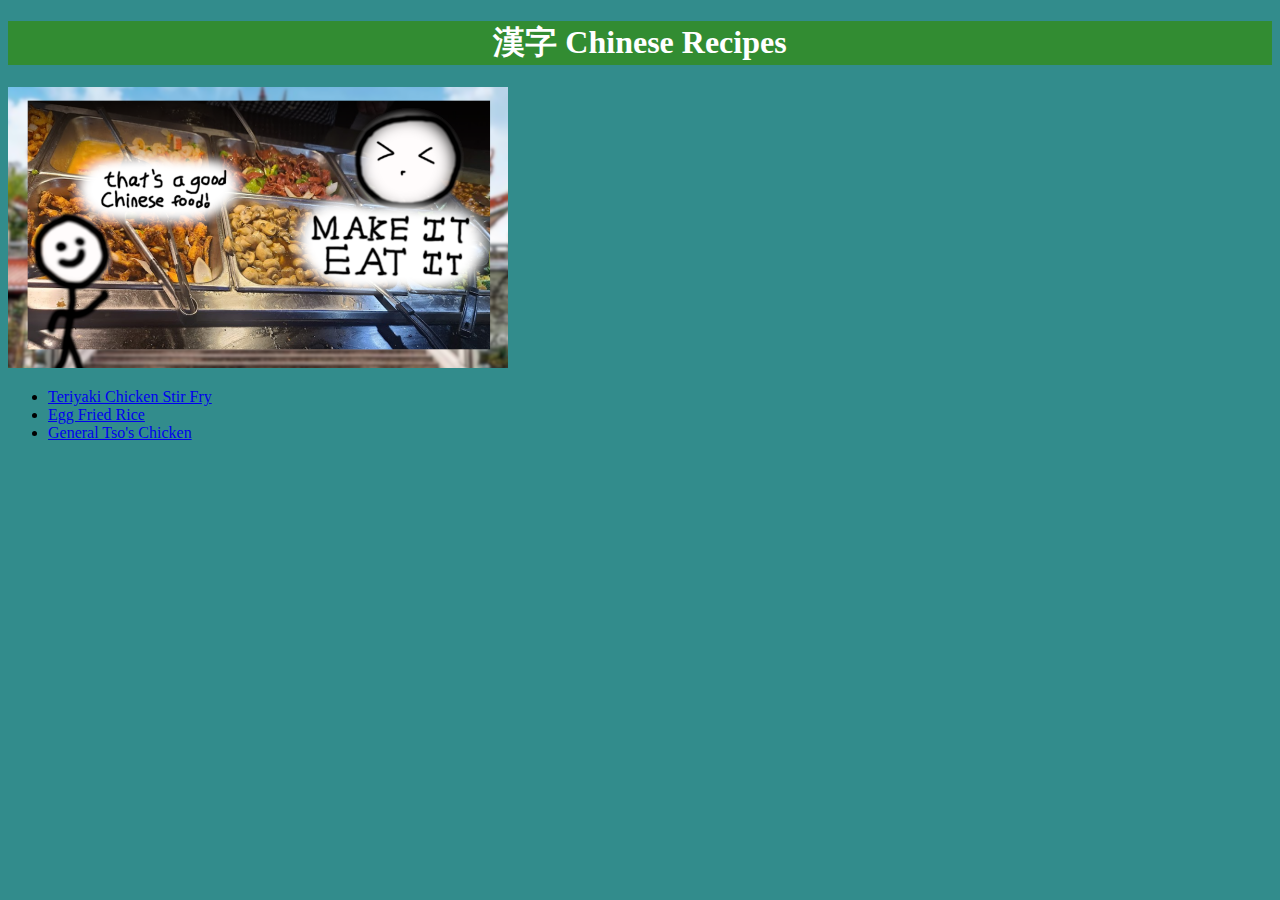
<file: index.html>
<!DOCTYPE html>
<html lang="en">

    <head>
        <link rel="stylesheet" href="styles.css">
        <meta charset="UTF-8">
        <Title>Chinese Recipes Food</Title>
    </head>
    <body>
        <h1 class="header">漢字 Chinese Recipes</h1>
        <img src="assets/banner.png" class="logo">
        <ul >
            <li><a href="recipes/teriyakichickenstirfry.html">Teriyaki Chicken Stir Fry</a></li>
            <li><a href="recipes/eggfriedrice.html">Egg Fried Rice</a></li>
            <li><a href="recipes/generaltsoschicken.html">General Tso's Chicken</a></li>
        </ul>
    </body>
</html>
</file>
<file: styles.css>
.header {
    background-color: rgb(50, 140, 50);
    text-align:center;
    color: white;
}

body {
    background-color: #328c8c;
}


.logo {
    width:500px;
    height:auto;
}
</file>
